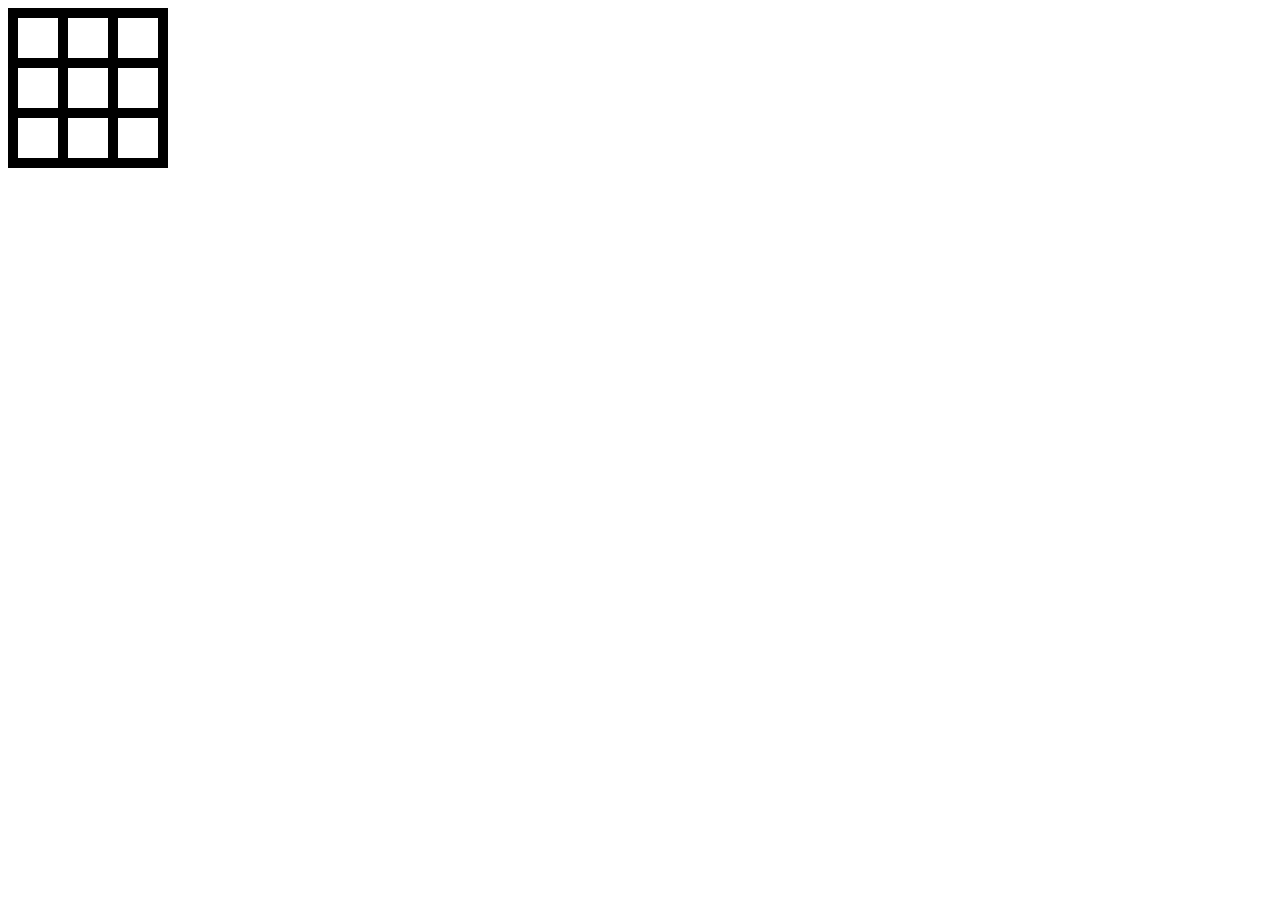
<file: labyrinth/index.html>
﻿<!DOCTYPE html>
<html lang="en">
<head>
    <meta charset="UTF-8">
    <meta name="viewport" content="width=device-width, initial-scale=1.0">
    <title>Document</title>
    <style>
        table {
            border-spacing: 0;
        }

        td {
            background-color: white;
            padding: 0;
        }

            td.room {
                width: 40px;
                height: 40px;
            }

            td.wall {
                background-color: black;
            }

            td.noWall {
                background-color: white;
            }

            td.small {
                width: 10px;
            }

            td.wide {
                width: 40px;
            }

            td.high {
                height: 40px;
            }

            td.low {
                height: 10px;
            }
    </style>
</head>
<body>

    <div id="app"></div>


    <script type="text/javascript">
        //model
        var app = document.getElementById('app');
        var mazeModel = {
            size: 1,
            rows: [
                [
                    { isHigh: false, isWide: false, isOpen: false },
                    { isHigh: false, isWide: true, isOpen: false },
                    { isHigh: false, isWide: false, isOpen: false },
                    { isHigh: false, isWide: true, isOpen: false },
                    { isHigh: false, isWide: false, isOpen: false },
                    { isHigh: false, isWide: true, isOpen: false },
                    { isHigh: false, isWide: false, isOpen: false },
                ],
                [
                    { isHigh: true, isWide: false, isOpen: false },
                    { isHigh: true, isWide: true , isOpen: true},
                    { isHigh: true, isWide: false, isOpen: false },
                    { isHigh: true, isWide: true , isOpen: true},
                    { isHigh: true, isWide: false, isOpen: false },
                    { isHigh: true, isWide: true , isOpen: true},
                    { isHigh: true, isWide: false, isOpen: false },
                ],
                [
                    { isHigh: false, isWide: false, isOpen: false },
                    { isHigh: false, isWide: true, isOpen: false },
                    { isHigh: false, isWide: false, isOpen: false },
                    { isHigh: false, isWide: true, isOpen: false },
                    { isHigh: false, isWide: false, isOpen: false },
                    { isHigh: false, isWide: true, isOpen: false },
                    { isHigh: false, isWide: false, isOpen: false },
                ],
                [
                    { isHigh: true, isWide: false, isOpen: false },
                    { isHigh: true, isWide: true, isOpen: true},
                    { isHigh: true, isWide: false, isOpen: false },
                    { isHigh: true, isWide: true, isOpen: true },
                    { isHigh: true, isWide: false, isOpen: false },
                    { isHigh: true, isWide: true, isOpen: true },
                    { isHigh: true, isWide: false, isOpen: false },
                ],
                [
                    { isHigh: false, isWide: false, isOpen: false },
                    { isHigh: false, isWide: true, isOpen: false },
                    { isHigh: false, isWide: false, isOpen: false },
                    { isHigh: false, isWide: true, isOpen: false },
                    { isHigh: false, isWide: false, isOpen: false },
                    { isHigh: false, isWide: true, isOpen: false },
                    { isHigh: false, isWide: false, isOpen: false },
                ],
                [
                    { isHigh: true, isWide: false, isOpen: false },
                    { isHigh: true, isWide: true, isOpen: true},
                    { isHigh: true, isWide: false, isOpen: false },
                    { isHigh: true, isWide: true, isOpen: true },
                    { isHigh: true, isWide: false, isOpen: false },
                    { isHigh: true, isWide: true, isOpen: true },
                    { isHigh: true, isWide: false, isOpen: false },
                ],
                [
                    { isHigh: false, isWide: false, isOpen: false },
                    { isHigh: false, isWide: true, isOpen: false },
                    { isHigh: false, isWide: false, isOpen: false },
                    { isHigh: false, isWide: true, isOpen: false },
                    { isHigh: false, isWide: false, isOpen: false },
                    { isHigh: false, isWide: true, isOpen: false },
                    { isHigh: false, isWide: false, isOpen: false },
                ],
            ]
        };

        //view

        updateView();
        function updateView() {
            app.innerHTML = `
            <table>${drawTable()}</table>

            `;
        }

        function drawSquare(r, c) {
        const high = (mazeModel.rows[r][c].isHigh)? 'high':'low';
        const wide = (mazeModel.rows[r][c].isWide)? 'wide':'small';
        const open = (mazeModel.rows[r][c].isOpen)? 'noWall':'wall';
        let square = `class="${high} ${wide} ${open}"`;

        let html = `<td ${square}></td>`;
        return html;

        }

        function drawTable() {
        const table = mazeModel.rows;
        html = ``;
        for(let r = 0; r < table.length; r++){
            console.log(r)
            html += '<tr>';
            for(let c = 0; c < table[r].length; c++){
        console.log(c)
                html += drawSquare(r, c)
                if (c == table[r].length-1) html += '</tr>';
        }
        }
        return html;
        }

        function updateModel() {
        const size=mazeModel.size;

        }

    </script>
</body>
</html>
</file>
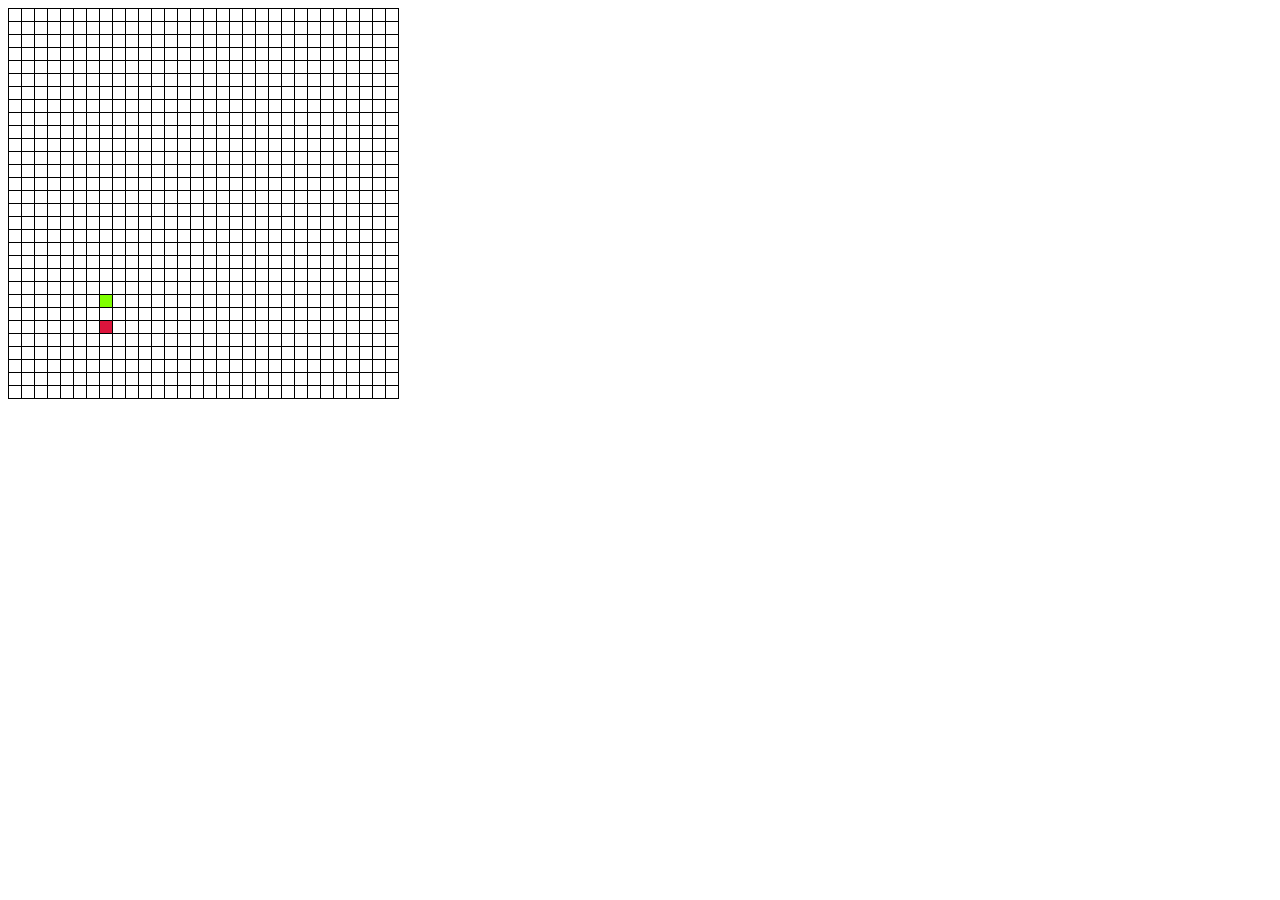
<file: snake/index.html>
<!DOCTYPE html>
<!--[if lt IE 7]>      <html class="no-js lt-ie9 lt-ie8 lt-ie7"> <![endif]-->
<!--[if IE 7]>         <html class="no-js lt-ie9 lt-ie8"> <![endif]-->
<!--[if IE 8]>         <html class="no-js lt-ie9"> <![endif]-->
<!--[if gt IE 8]>      <html class="no-js"> <!--<![endif]-->
<html>
    <head>
        <meta charset="utf-8">
        <meta http-equiv="X-UA-Compatible" content="IE=edge">
        <title></title>
        <meta name="description" content="">
        <meta name="viewport" content="width=device-width, initial-scale=1">
        <link rel="stylesheet" href="">
        <style>
            table, td {
                border: 1px solid black;
                border-collapse: collapse;
            }
            td {
                width: 10px;
                height: 10px;
            }
            td.snake {
                background-color: chartreuse;
            }

            td.food {
                background-color: crimson;
            }
        </style>
    </head>
    <body onkeydown="controlSnake(event)">
        <table id="app"></table>
        
        <script>
            let snakeModel; 
            initModel();
            updateView();

            setInterval(move, 300)

            function updateView() {
                var snakeTable = document.getElementById('app');
                snakeTable.innerHTML = '';

                for (let rowIndex = 0; rowIndex < snakeModel.size; rowIndex++) {
                    let tr = snakeTable.insertRow();
                    for (let columnIndex = 0; columnIndex < snakeModel.size; columnIndex++) {
                        let td = tr.insertCell();
                    }
                }

                let bodyPart = snakeModel.snakeHead;
                while( bodyPart != null ) {
                    var td = snakeTable.rows[bodyPart.y].cells[bodyPart.x]
                    td.classList.add('snake');
                    bodyPart = bodyPart.nextBodyPart;
                }
                

                let food = snakeModel.food;
                var td = snakeTable.rows[food.y].cells[food.x]
                td.classList.add('food')
            }
            function initModel() {
                snakeModel = { size: 30 }
                snakeModel.snakeHead = createRandomPosition();
                snakeModel.food = createRandomPosition();
                snakeModel.growCount = 0;
                snakeModel.nextBodyPart = null;
            }

            function createRandomPosition() {
                return {
                    x: Math.floor(Math.random() * snakeModel.size),
                    y: Math.floor(Math.random() * snakeModel.size),
                }
            }
            function createNewSnakeHead () {
                return {
                        x: snakeModel.snakeHead.x + snakeModel.direction.x,
                        y: snakeModel.snakeHead.y + snakeModel.direction.y,
                        nextBodyPart: snakeModel.snakeHead
                    };
            }
            function move() {
                if(!snakeModel.direction) return;
                snakeModel.snakeHead = createNewSnakeHead();
                if (snakeModel.growCount > 0) {
                    snakeModel.growCount--;
                    
                    } else {

                    let bodyPart = snakeModel.snakeHead;
                    var lastBodyPart = null;
                    while ( bodyPart.nextBodyPart != null) {
                        lastBodyPart= bodyPart
                        bodyPart = bodyPart.nextBodyPart;
                    }
                    if(lastBodyPart !== null) {
                        lastBodyPart.nextBodyPart = null;
                    }
                
                }

                if(snakeModel.snakeHead.x === snakeModel.food.x
                    && snakeModel.snakeHead.y === snakeModel.food.y) {
                        snakeModel.food = createRandomPosition();
                        snakeModel.growCount = 1;
                    }

                updateView();
            }

            function controlSnake(e) {
               if(e.keyCode == 37) {//left
                  snakeModel.direction = {x: -1, y: 0 };  
               }               
               else if(e.keyCode == 39) {//right
                snakeModel.direction = {x: 1, y: 0 };
               }
               else if(e.keyCode == 38) {//up
                snakeModel.direction = {x: 0, y: -1 };
               }
               else if(e.keyCode == 40){//down
                snakeModel.direction = {x: 0, y: 1 };
               }
            }
        </script>
    </body>
</html>
</file>
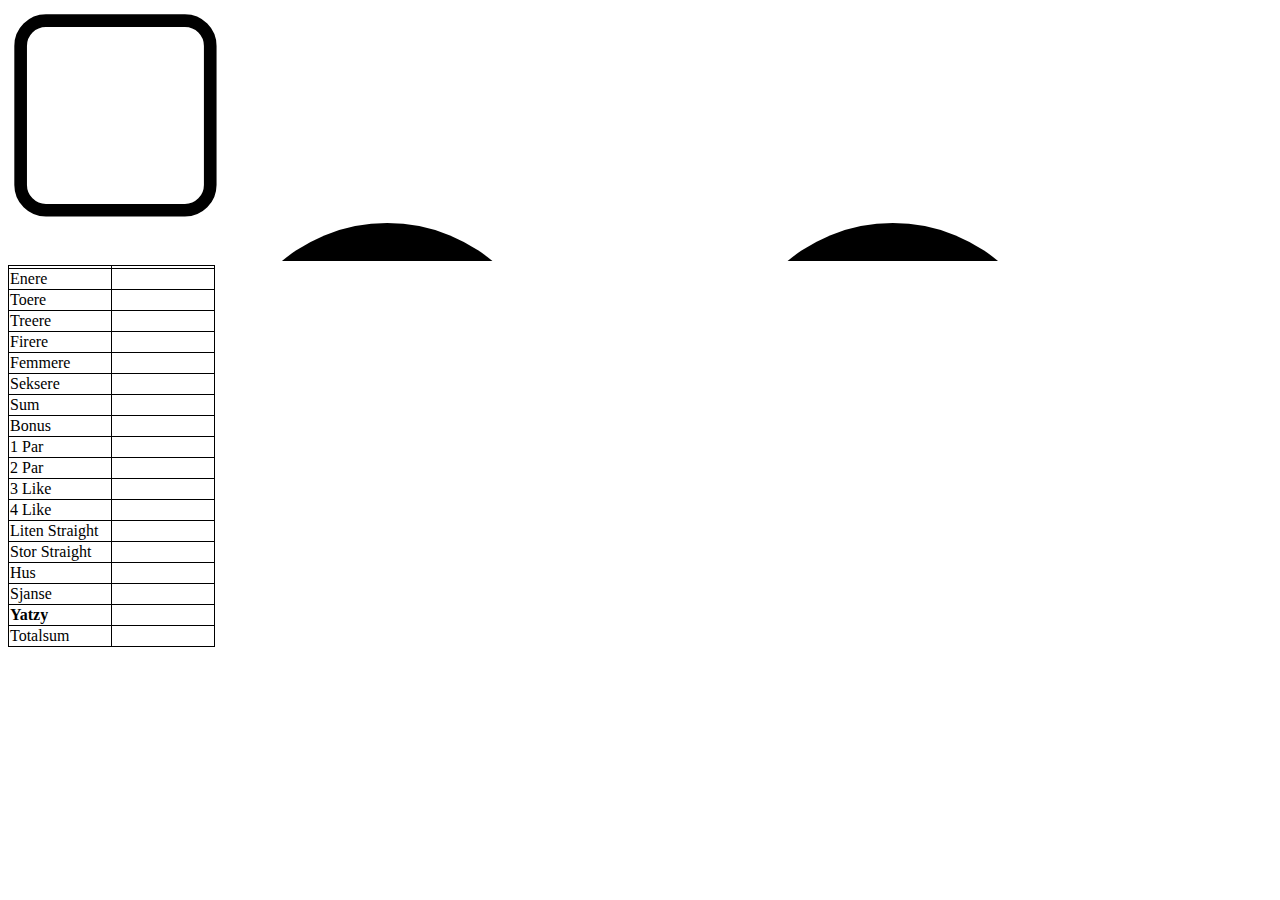
<file: yatzy/index.html>
﻿<!DOCTYPE html>

<html lang="en" xmlns="http://www.w3.org/1999/xhtml">
<head>
    <meta charset="utf-8" />
    <title>yatzy</title>
    <style>
        table, th, td {
            border: black solid 1px;
            border-collapse:collapse;
        }
        td, th  {
            min-height: 50px;
            min-width: 100px;
        }

    </style>
</head>
<body>
    <svg viewBox="0,0,100,20">
        <rect x="1" y="1" rx="2" ry="2" width="15" height="15" fill="white" stroke="black" stroke-width="1" />
        <circle cx="30" cy="30" r="13" />
        <circle cx="70" cy="30" r="13" />
        <circle cx="110" cy="30" r="13" />
        <circle cx="30" cy="70" r="13" />
        <circle cx="70" cy="70" r="13" />
        <circle cx="110" cy="70" r="13" />
        <circle cx="30" cy="110" r="13" />
        <circle cx="70" cy="110" r="13" />
        <circle cx="110" cy="110" r="13" />
    </svg>

    <table>
        <tr><th></th><th></th></tr>
        <tr><td>Enere</td><td></td></tr>
        <tr><td>Toere</td><td></td></tr>
        <tr><td>Treere</td><td></td></tr>
        <tr><td>Firere</td><td></td></tr>
        <tr><td>Femmere</td><td></td></tr>
        <tr><td>Seksere</td><td></td></tr>
        <tr><td>Sum</td><td></td></tr>
        <tr><td>Bonus</td><td></td></tr>
        <tr><td>1 Par</td><td></td></tr>
        <tr><td>2 Par</td><td></td></tr>
        <tr><td>3 Like</td><td></td></tr>
        <tr><td>4 Like</td><td></td></tr>
        <tr><td>Liten Straight</td><td></td></tr>
        <tr><td>Stor Straight</td><td></td></tr>
        <tr><td>Hus</td><td></td></tr>
        <tr><td>Sjanse</td><td></td></tr>
        <tr><td><b>Yatzy</b></td><td></td></tr>
        <tr><td>Totalsum</td><td></td></tr>
    </table>

    <script type="text/javascript">



    </script>
</body>
</html>
</file>
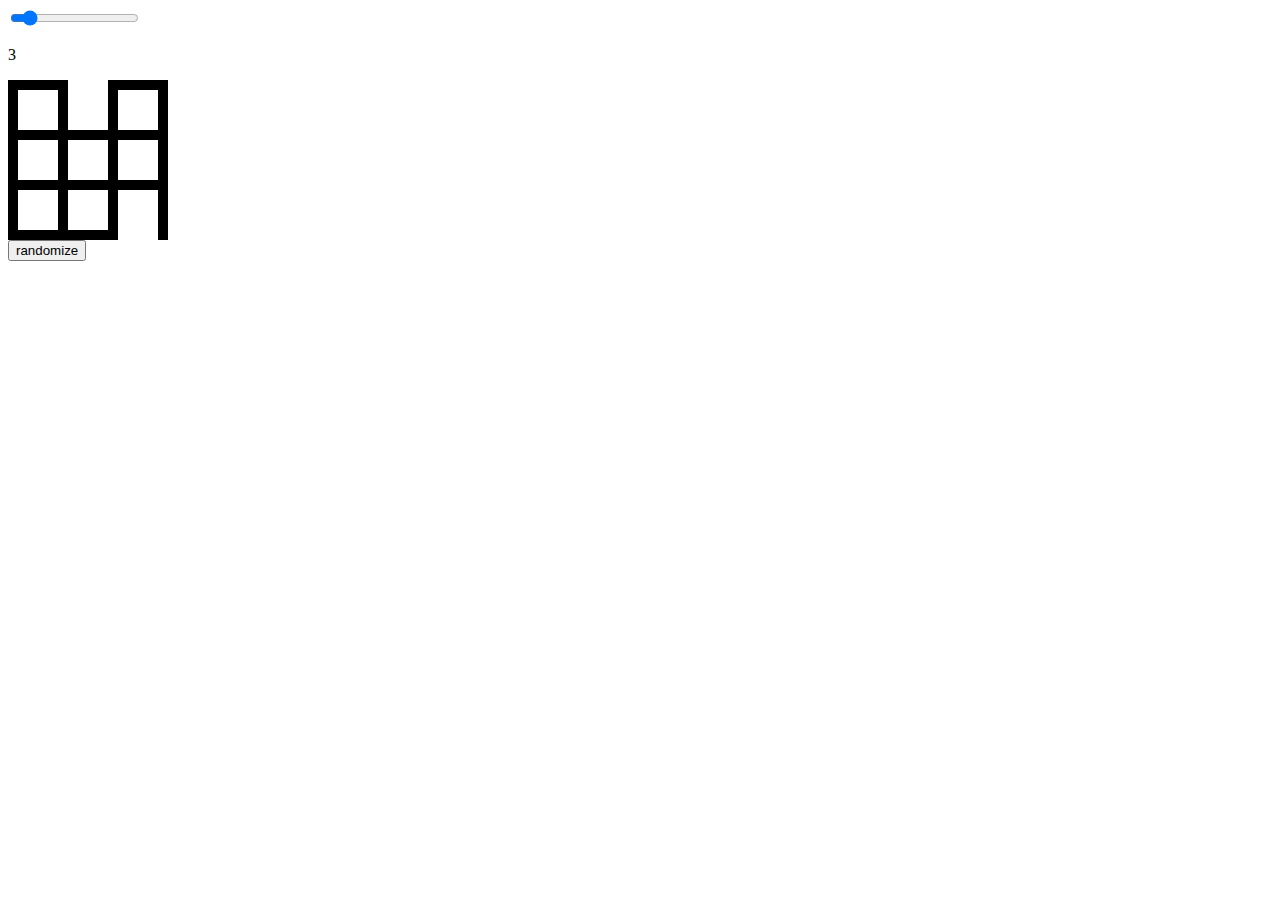
<file: Labyrint/Labyrint-MVC.html>
<!DOCTYPE html>
<html lang="en">
<head>
    <meta charset="UTF-8">
    <meta name="viewport" content="width=device-width, initial-scale=1.0">
    <title>Document</title>

    <link rel="stylesheet" href="css.css">
    <script type="text/javascript" src="controller.js"></script>
    
</head>
<body>
    <input type="range" min="1" max="20" step="1" oninput="createScaleLabyrinth(parseInt(this.value));updateView()" value="3">
    <div id="app"></div>
    <button onclick="createScaleLabyrinth(mazeModel.size);updateView()">randomize</button>
    
    
    <script type="text/javascript">
        //model
        var app = document.getElementById('app');
        var mazeModel = {
            size: 3,
            rows: [
                [
                    { isHigh: false, isWide: false, isOpen: false },
                    { isHigh: false, isWide: true, isOpen: false },
                    { isHigh: false, isWide: false, isOpen: false },
                    { isHigh: false, isWide: true, isOpen: true },
                    { isHigh: false, isWide: false, isOpen: false },
                    { isHigh: false, isWide: true, isOpen: false },
                    { isHigh: false, isWide: false, isOpen: false },
                ],
                [
                    { isHigh: true, isWide: false, isOpen: false },
                    { isHigh: true, isWide: true , isOpen: true},
                    { isHigh: true, isWide: false, isOpen: false },
                    { isHigh: true, isWide: true , isOpen: true},
                    { isHigh: true, isWide: false, isOpen: false },
                    { isHigh: true, isWide: true , isOpen: true},
                    { isHigh: true, isWide: false, isOpen: false },
                ],
                [
                    { isHigh: false, isWide: false, isOpen: false },
                    { isHigh: false, isWide: true, isOpen: false },
                    { isHigh: false, isWide: false, isOpen: false },
                    { isHigh: false, isWide: true, isOpen: false },
                    { isHigh: false, isWide: false, isOpen: false },
                    { isHigh: false, isWide: true, isOpen: false },
                    { isHigh: false, isWide: false, isOpen: false },
                ],
                [
                    { isHigh: true, isWide: false, isOpen: false },
                    { isHigh: true, isWide: true, isOpen: true},
                    { isHigh: true, isWide: false, isOpen: false },
                    { isHigh: true, isWide: true, isOpen: true },
                    { isHigh: true, isWide: false, isOpen: false },
                    { isHigh: true, isWide: true, isOpen: true },
                    { isHigh: true, isWide: false, isOpen: false },
                ],
                [
                    { isHigh: false, isWide: false, isOpen: false },
                    { isHigh: false, isWide: true, isOpen: false },
                    { isHigh: false, isWide: false, isOpen: false },
                    { isHigh: false, isWide: true, isOpen: false },
                    { isHigh: false, isWide: false, isOpen: false },
                    { isHigh: false, isWide: true, isOpen: false },
                    { isHigh: false, isWide: false, isOpen: false },
                ],
                [
                    { isHigh: true, isWide: false, isOpen: false },
                    { isHigh: true, isWide: true, isOpen: true},
                    { isHigh: true, isWide: false, isOpen: false },
                    { isHigh: true, isWide: true, isOpen: true },
                    { isHigh: true, isWide: false, isOpen: false },
                    { isHigh: true, isWide: true, isOpen: true },
                    { isHigh: true, isWide: false, isOpen: false },
                ],
                [
                    { isHigh: false, isWide: false, isOpen: false },
                    { isHigh: false, isWide: true, isOpen: false },
                    { isHigh: false, isWide: false, isOpen: false },
                    { isHigh: false, isWide: true, isOpen: false },
                    { isHigh: false, isWide: false, isOpen: false },
                    { isHigh: false, isWide: true, isOpen: true },
                    { isHigh: false, isWide: false, isOpen: false },
                ],
            ]
        };

        //view

        updateView();
        function updateView() {
            app.innerHTML = `
            <p>${mazeModel.size}</p>
            <table>${drawTable()}</table>
            
            `;
        }

        function drawSquare(r, c) {
        const high = (mazeModel.rows[r][c].isHigh)? 'high':'low';
        const wide = (mazeModel.rows[r][c].isWide)? 'wide':'small';
        const open = (mazeModel.rows[r][c].isOpen)? 'noWall':'wall';
        let square = `class="${high} ${wide} ${open}"`;
        let wallToggleClick = `onclick="toggleWall(${r},${c}) ;updateView()"`;       
        let clickable = ((high==='low' && wide==='wide')||(high==='high' && wide==='small'))?
        wallToggleClick:'';
        let html = `<td ${square} ${clickable}></td>`;
        return html;

        }

        function drawTable() {
        const table = mazeModel.rows;
        html = ``;
        for(let r = 0; r < table.length; r++){
            
            html += '<tr>';
            for(let c = 0; c < table[r].length; c++){
        // console.log(c)
                html += drawSquare(r, c)
                if (c == table[r].length-1) html += '</tr>';
        }
        }
        return html;
        }

        function updateModel() {
        const size=mazeModel.size;

        }

    </script>
</body>
</html>
</file>
<file: Labyrint/css.css>
table {
    border-spacing: 0;
    }

    td {
    background-color: white;
    padding: 0;
    }

    td.room {
    width: 40px;
    height: 40px;
    }

    td.wall {
    background-color: black;
    }

    td.noWall {
    background-color: white;
    }

    td.small {
    width: 10px;
    }

    td.wide {
    width: 40px;
    }

    td.high {
    height: 40px;
    }

    td.low {
    height: 10px;
    }
</file>
